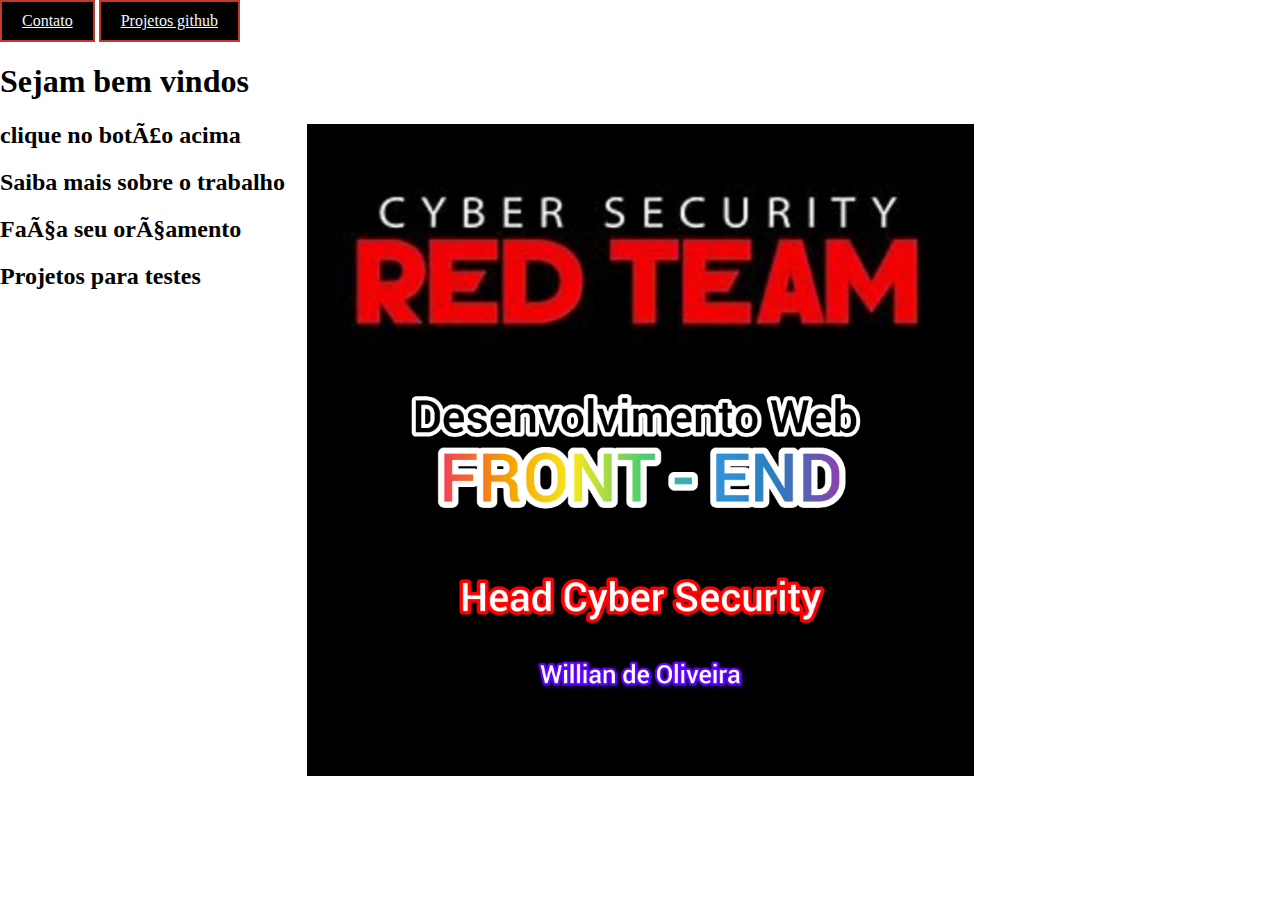
<file: Willian.site/index.html>
<!DOCTYPE/>

<html lang="en">
    <head>
        <meta charset="uft=8">
        <meta name="viewport" content="width=device-width,initial-scale=1.0">
        <link rel="stylesheet" href="body.css">
        <meta http-equiv="X-UA-Compatible" content="Opera">
    
            <title>index</title>
       
           
    </head>
       
       
    
    
        <style>
            body {
                background-image: url("home.jpg");
                background-size: 52.1%;
                background-repeat: no-repeat;
                background-position: center;
                display: flex;
                justify-content: direita;
                align-items: esquerda;
                height: 100vh;
                margin: 0;
            }
        </style>
       
        <head>
            <dody>
            
                    <a href="sobre.html" class="red-button">Contato</a>

                    <a href="arquivo.html" class="red-button">Projetos github</a>
                    
                   
                    <h1>Sejam bem vindos</h1>
                    <h2>clique no botão acima</h2>
                    <h2>Saiba mais sobre o trabalho</h2>
                    <h2>Faça seu orçamento</h2>
                    <h2>Projetos para testes</h2>

                    <div>
                        <h2></h2>
                        <h2></h2>
                    </div>

                       

                    </div>
            </dody>

        </head>
</html>
</file>
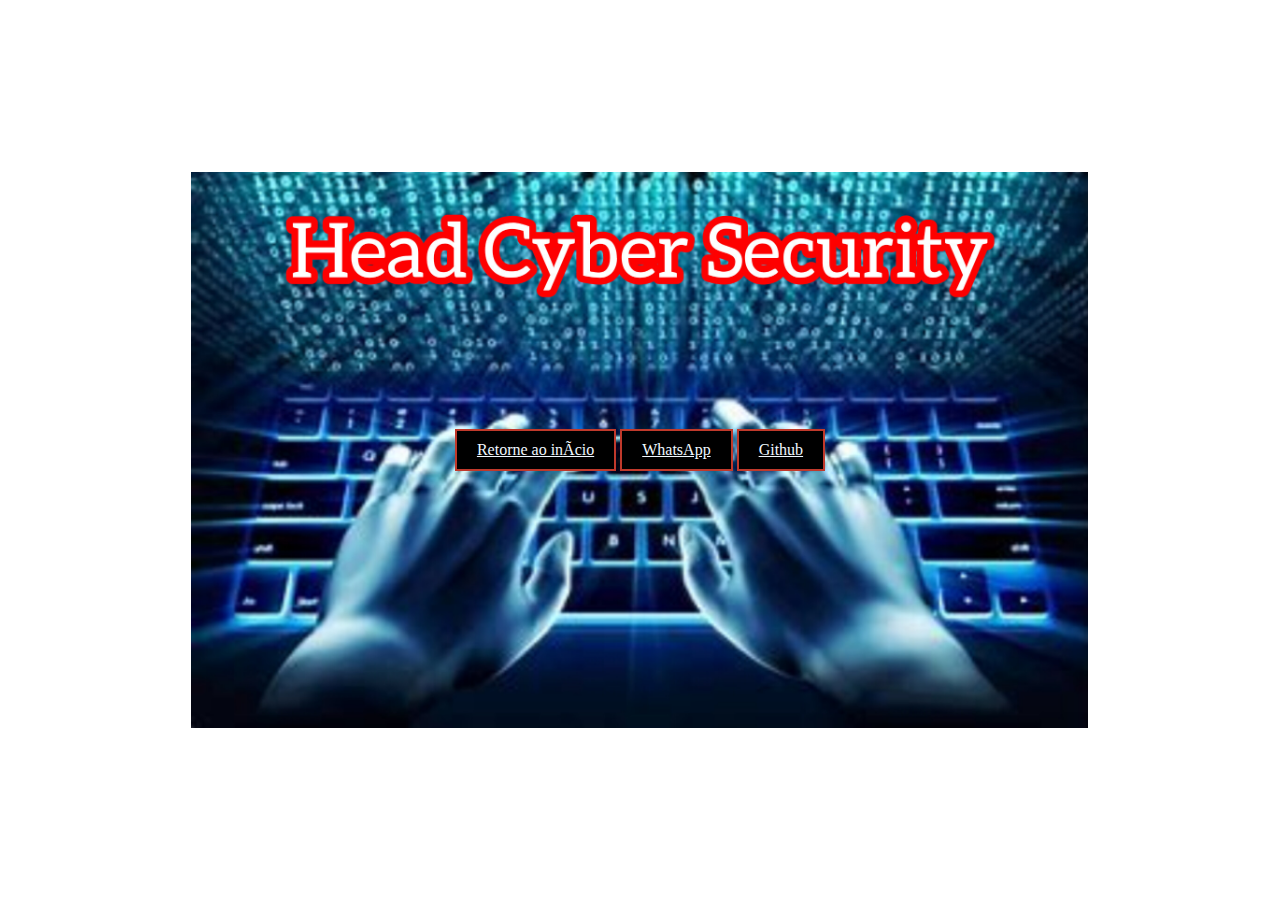
<file: Willian.site/sobre.html>
<!doctype html/> 

<html>

    <head>
        <title>sobre</title>
        <link rel="stylesheet" href="body-2.css">
        <meta charset="uft=8">
        <meta http-equiv="X-UA-Compatible" content="Opera">
        <meta name="viewport" content="width=device-width,initial-scale=1.0">
    
        <style>
            body {
                background-image: url("O.jpg");
                background-size: 70,1%;
                background-repeat: no-repeat;
                background-position: center;
                justify-content: direta;
                align-items: center;
                display: flex;
                height: 100vh;
                margin: 0;
            }
        </style>

    </head>
        <dody>
            <a href="index.html" class="red-button">Retorne ao início</a>
            <a href="https://wa.me/16993741367" class="red-button">WhatsApp</a>
            <a href="https://github.com/euliveira" class="red-button">Github</a>
        </body>
       

</html>
</file>
<file: Willian.site/body.css>
body {
        
        background: url('imagem/home.jpg');
        background-size: 63.1%;
        background-position: center;
        justify-content: direita;
        align-items: esquerda;
        height: 80vh;
        display: flex;
        margin: 0;
        color: black;
        
}

.red-button {
        display: inline-block;
        padding: 10px 20px;
        font-size: 16px;
        background-color: #00ff00;
        color: aliceblue;
        border: 2px solid #c0392b
    }
    
    .red-button {
        background-color: black;
    }
</file>
<file: Willian.site/body-2.css>
body {
    front-family: Arial, sans-serif;
     background: url('imagem/O.jpg');
     background-size: 70.1%;
     background-position: center;
     justify-content: center;
     align-items: direita;
     height: 100vh;
      display: flex;
     margin: 0;
}

.red-button {
    display: inline-block;
    padding: 10px 20px;
    font-size: 16px;
    background-color: #00ff00;
    color: aliceblue;
    border: 2px solid #c0392b
}

.red-button {
    background-color: black;
}
</file>
